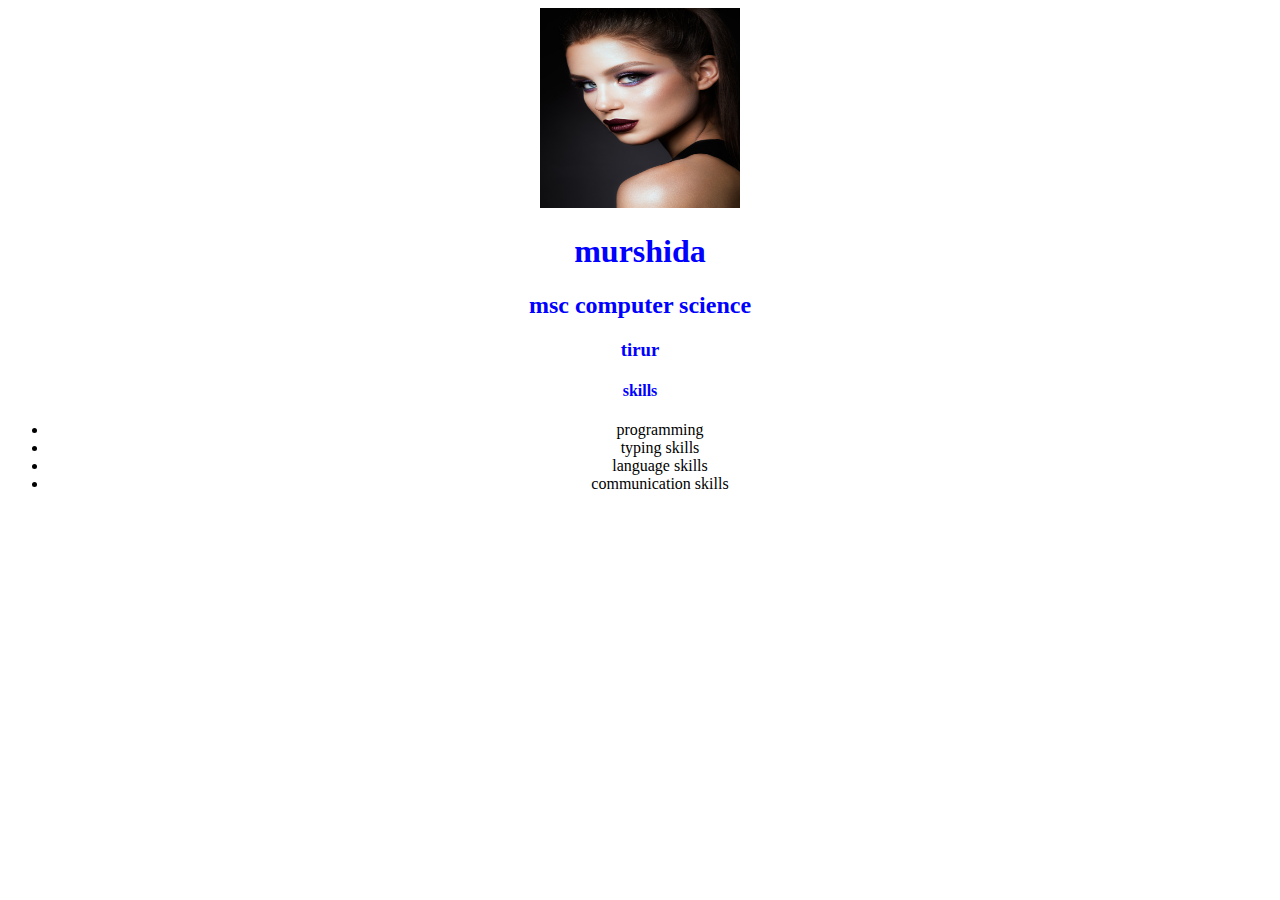
<file: index.html>
<!DOCTYPE html>
<html lang="en">
<head>
    <meta charset="UTF-8">
    <meta http-equiv="X-UA-Compatible" content="IE=edge">
    <meta name="viewport" content="width=device-width, initial-scale=1.0">
    <title>Day 1</title>
    <link rel="stylesheet"href="style.css">
</head>
<body>
    <center>
    

    <img class="img1" src="Beautiful-girl-with-bright-makeup-and-beautiful-hairstyle-03.jpg" />
    <h1><span class="name">murshida</span></h1>
    <h2><span class="name">msc computer science</span></h2>
    <h3><span class="name">tirur</span></h3>
    <h4><span class="name">skills</span></h4>
    <ul>
        <li>programming</li>
        <li>typing skills</li>
        <li>language skills</li>
        <li>communication skills</li>
     </ul>
     </center>   
    
    
</body>
</html>
</file>
<file: style.css>
.name{
    color:blue;
}
.img1{
    width:200px;
    height:200px;
}
</file>
